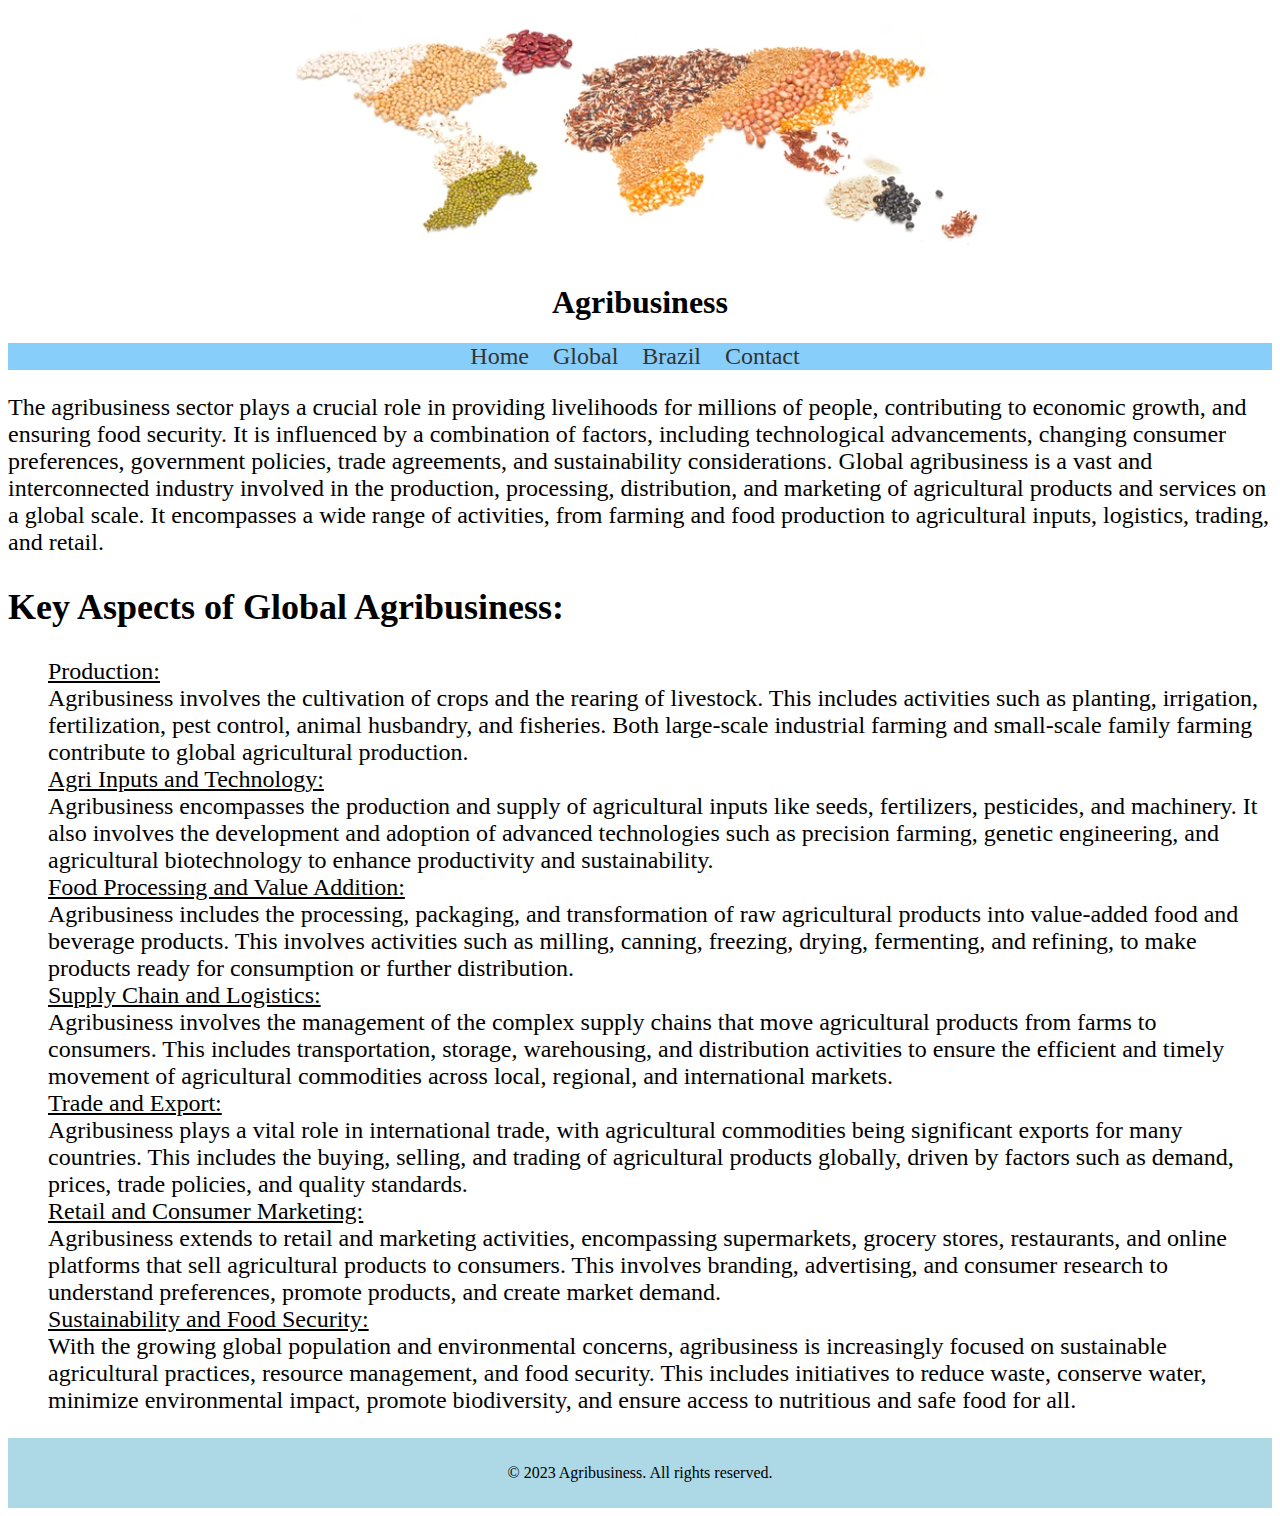
<file: index.html>
<!DOCTYPE html>
<html lang="en">

<head>
    <meta charset="UTF-8">
    <meta http-equiv="X-UA-Compatible" content="IE=edge">
    <meta name="viewport" content="width=device-width, initial-scale=1.0">
    <link rel="stylesheet" href="style.css">
    <title>Home</title>
</head>

<body>
    <div class="headpic">
        <img src="pictures/grainpic.PNG" alt="Header Image">
    </div>
    <h1>Agribusiness</h1>
    <!-- Navbar -->
    <nav>
        <ul>
            <li><a href="index.html">Home</a></li>
            <li><a href="global.html">Global</a></li>
            <li><a href="brazil.html">Brazil</a></li>
            <li><a href="contact.html">Contact</a></li>
        </ul>
    </nav>

    <div class="paragragh-1">
        <p>The agribusiness sector plays a crucial role in providing livelihoods for millions of people, contributing to
            economic
            growth, and ensuring food security. It is influenced by a combination of factors, including technological
            advancements,
            changing consumer preferences, government policies, trade agreements, and sustainability considerations.

            Global agribusiness is a vast and interconnected industry involved in the production, processing,
            distribution, and
            marketing of agricultural products and services on a global scale. It encompasses a wide range of
            activities, from
            farming and food production to agricultural inputs, logistics, trading, and retail.
        </p>
    </div>
    <div class="list1">
        <h2>Key Aspects of Global Agribusiness:</h2>
        <ol>
            <li><span class="underline"> Production:</span><br> Agribusiness involves the cultivation of crops and the
                rearing of livestock.
                This
                includes activities such as planting, irrigation, fertilization, pest control, animal husbandry, and
                fisheries.
                Both large-scale industrial farming and small-scale family farming contribute to global agricultural
                production.
            </li>
            
            <li><span class="underline">Agri Inputs and Technology:</span><br> Agribusiness encompasses the production
                and supply of agricultural inputs
                like
                seeds, fertilizers, pesticides, and machinery. It also involves the development and adoption of advanced
                technologies such as precision farming, genetic engineering, and agricultural biotechnology to enhance
                productivity and sustainability.</li>
            
            <li><span class="underline">Food Processing and Value Addition: </span><br>Agribusiness includes the
                processing, packaging, and transformation
                of raw
                agricultural products into value-added food and beverage products. This involves activities such as
                milling,
                canning, freezing, drying, fermenting, and refining, to make products ready for consumption or further
                distribution.</li>
            
            <li><span class="underline">Supply Chain and Logistics: </span><br>Agribusiness involves the management of
                the complex supply chains that move
                agricultural products from farms to consumers. This includes transportation, storage, warehousing, and
                distribution activities to ensure the efficient and timely movement of agricultural commodities across
                local,
                regional, and international markets.</li>
            
            <li><span class="underline">Trade and Export:</span><br> Agribusiness plays a vital role in international
                trade, with agricultural commodities
                being
                significant exports for many countries. This includes the buying, selling, and trading of agricultural
                products
                globally, driven by factors such as demand, prices, trade policies, and quality standards.</li>
            <li><span class="underline"> Retail and Consumer Marketing:</span><br> Agribusiness extends to retail and
                marketing activities, encompassing
                supermarkets, grocery stores, restaurants, and online platforms that sell agricultural products to
                consumers.
                This involves branding, advertising, and consumer research to understand preferences, promote products,
                and
                create market demand.</li>
            
            <li><span class="underline">Sustainability and Food Security: </span><br>With the growing global population
                and environmental concerns,
                agribusiness is increasingly focused on sustainable agricultural practices, resource management, and
                food security. This includes initiatives to reduce waste, conserve water, minimize environmental impact,
                promote biodiversity, and ensure access to nutritious and safe food for all.
            </li>
        </ol>

    </div>
    <footer>
        <p>&copy; 2023 Agribusiness. All rights reserved.</p>
    </footer>
</body>

</html>
</file>
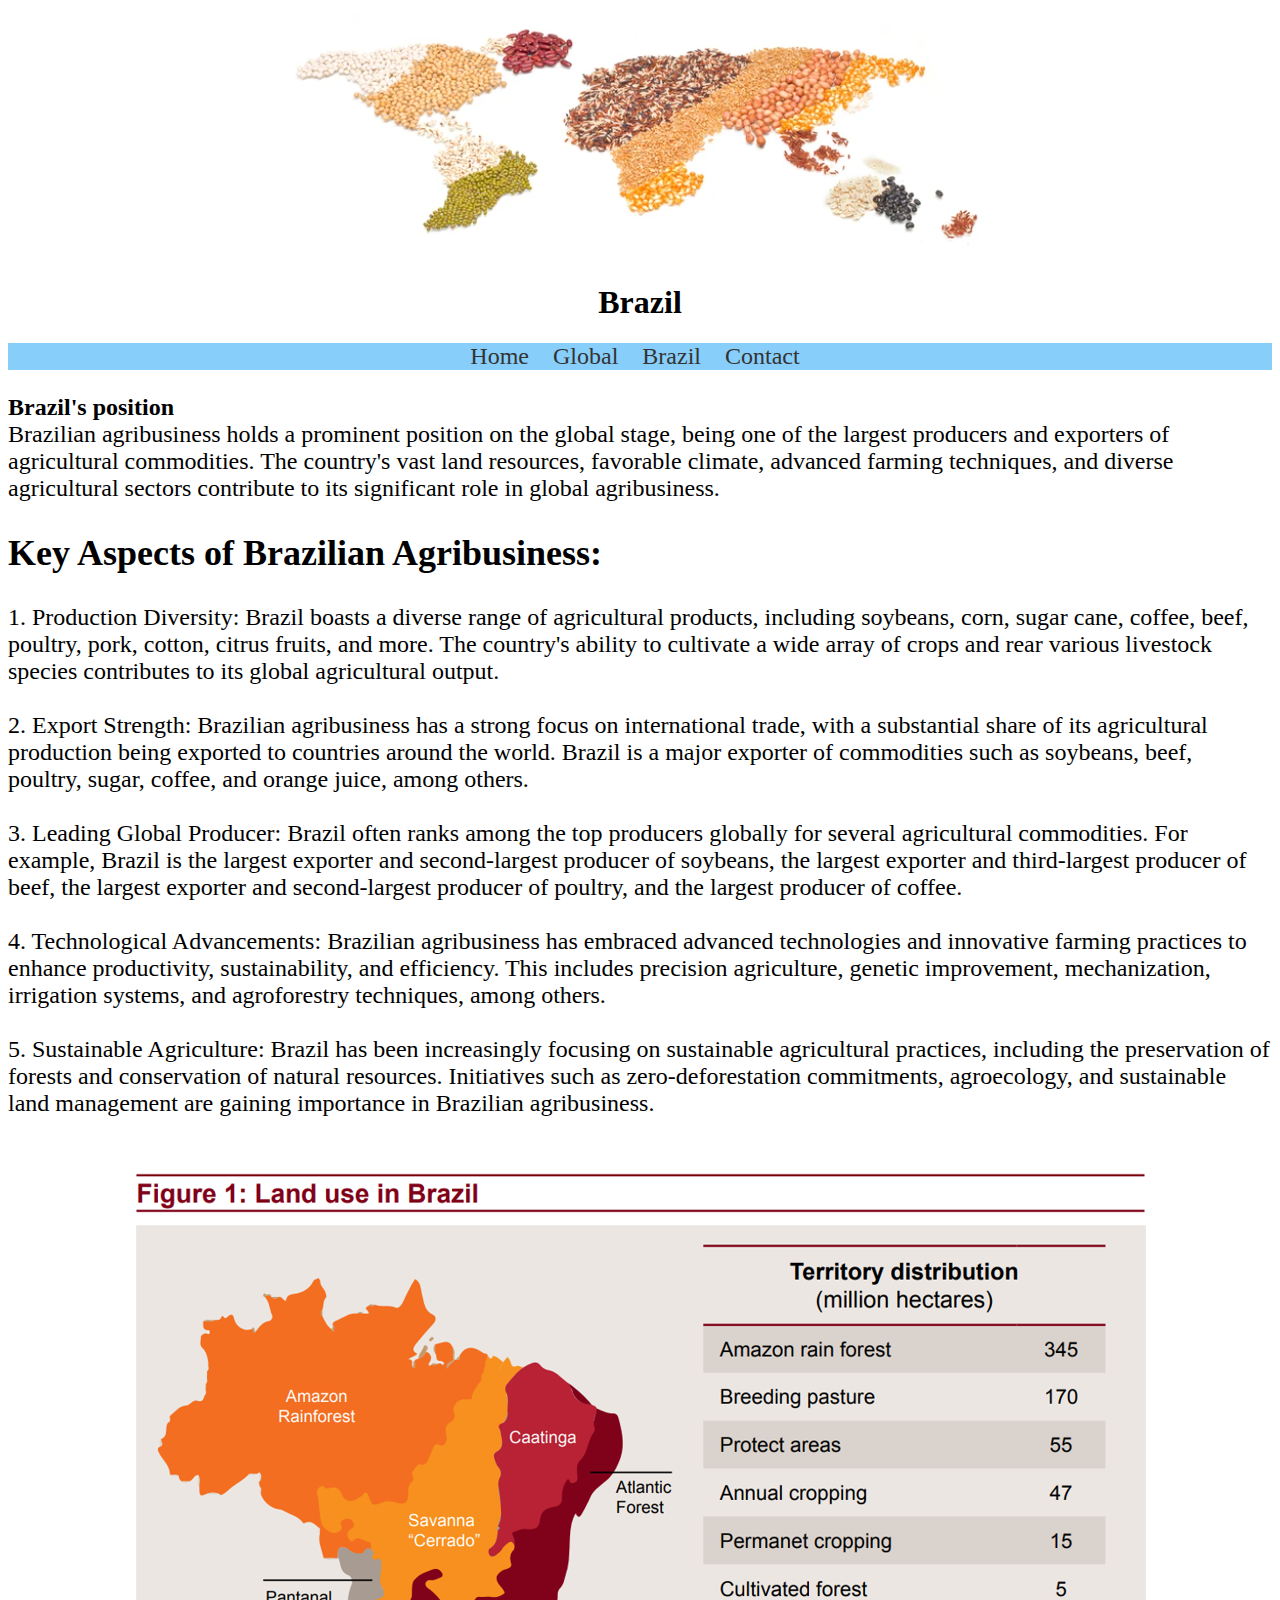
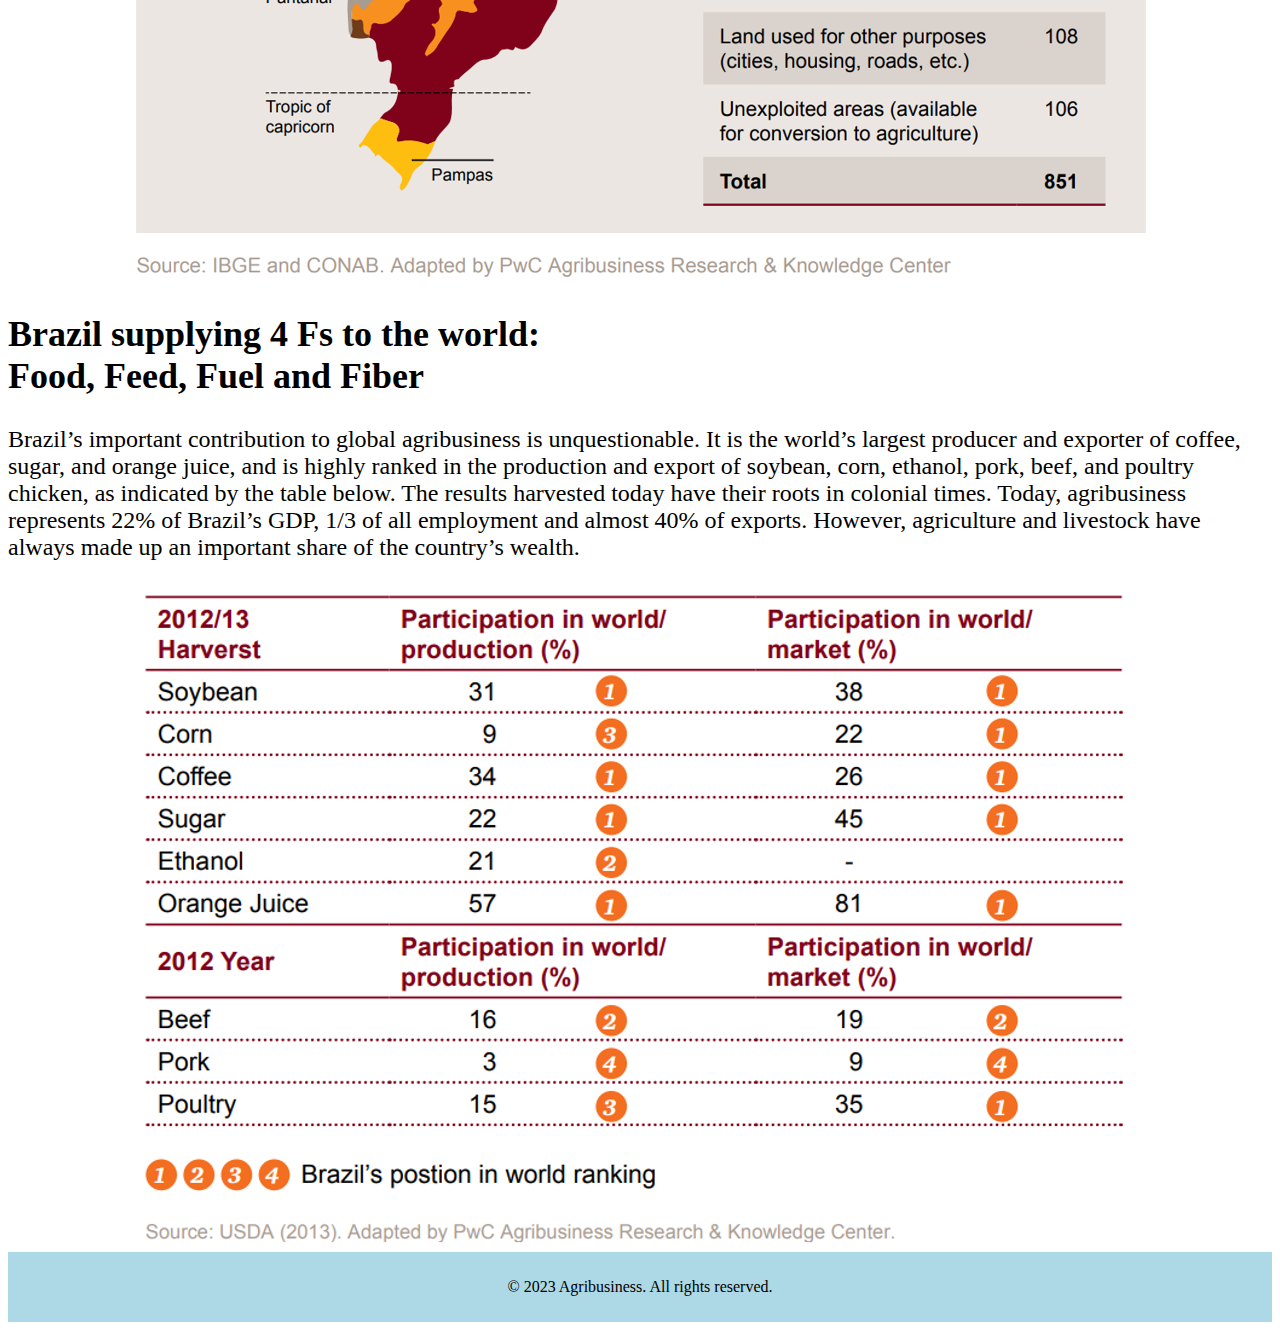
<file: brazil.html>
<!DOCTYPE html>
<html lang="en">

<head>
    <meta charset="UTF-8">
    <meta http-equiv="X-UA-Compatible" content="IE=edge">
    <meta name="viewport" content="width=device-width, initial-scale=1.0">
    <link rel="stylesheet" href="style.css">
    <title>Brazil</title>
</head>

<body>
    <div class="headpic">
        <img src="pictures/grainpic.PNG" alt="Header Image">
    </div>
    <h1>Brazil</h1>
    <!-- Navbar -->
    <nav>
        <ul>
            <li><a href="index.html">Home</a></li>
            <li><a href="global.html">Global</a></li>
            <li><a href="#brazil">Brazil</a></li>
            <li><a href="contact.html">Contact</a></li>
        </ul>
    </nav>
    <div>
        <div class="paragragh-1">
            <p><span class="bold-line">Brazil's position</span><br>
                Brazilian agribusiness holds a prominent position on the global stage, being one of the largest
                producers and exporters
                of agricultural commodities. The country's vast land resources, favorable climate, advanced farming
                techniques, and
                diverse agricultural sectors contribute to its significant role in global agribusiness.
            </p>
        </div>
        <div class="globallist">
            <h2>Key Aspects of Brazilian Agribusiness:</h2>
            <p>
                1. Production Diversity: Brazil boasts a diverse range of agricultural products, including soybeans,
                corn, sugar cane,
                coffee, beef, poultry, pork, cotton, citrus fruits, and more. The country's ability to cultivate a wide
                array of crops
                and rear various livestock species contributes to its global agricultural output.<br><br>
                2. Export Strength: Brazilian agribusiness has a strong focus on international trade, with a substantial
                share of its
                agricultural production being exported to countries around the world. Brazil is a major exporter of
                commodities such as
                soybeans, beef, poultry, sugar, coffee, and orange juice, among others.<br><br>
                3. Leading Global Producer: Brazil often ranks among the top producers globally for several agricultural
                commodities.
                For example, Brazil is the largest exporter and second-largest producer of soybeans, the largest
                exporter and
                third-largest producer of beef, the largest exporter and second-largest producer of poultry, and the
                largest producer of
                coffee.<br><br>
                4. Technological Advancements: Brazilian agribusiness has embraced advanced technologies and innovative
                farming
                practices to enhance productivity, sustainability, and efficiency. This includes precision agriculture,
                genetic
                improvement, mechanization, irrigation systems, and agroforestry techniques, among others.<br><br>
                5. Sustainable Agriculture: Brazil has been increasingly focusing on sustainable agricultural practices,
                including the
                preservation of forests and conservation of natural resources. Initiatives such as zero-deforestation
                commitments,
                agroecology, and sustainable land management are gaining importance in Brazilian agribusiness.<br><br>

            </p>

        </div>
        <div class="headpic">
            <img src="pictures/landuse.PNG" alt="Land Use">
        </div>

        <div class="globallist">
            <h2>Brazil supplying 4 Fs to the world:<br> Food, Feed, Fuel and Fiber</h2>
            <p>
                Brazil’s important contribution to global agribusiness is unquestionable. It is the world’s largest
                producer and
                exporter of coffee, sugar, and orange juice, and is highly ranked in the production and export of
                soybean, corn,
                ethanol, pork, beef, and poultry chicken, as indicated by the table below. The results harvested today
                have their roots
                in colonial times. Today, agribusiness represents 22% of Brazil’s GDP, 1/3 of all employment and almost
                40% of exports.
                However, agriculture and livestock have always made up an important share of the country’s wealth.
            </p>

        </div>
        <div class="headpic">
            <img src="pictures/valuechain.PNG" alt="Land Use">
        </div>
    </div>
    <footer>
        <p>&copy; 2023 Agribusiness. All rights reserved.</p>
    </footer>
</body>
</file>
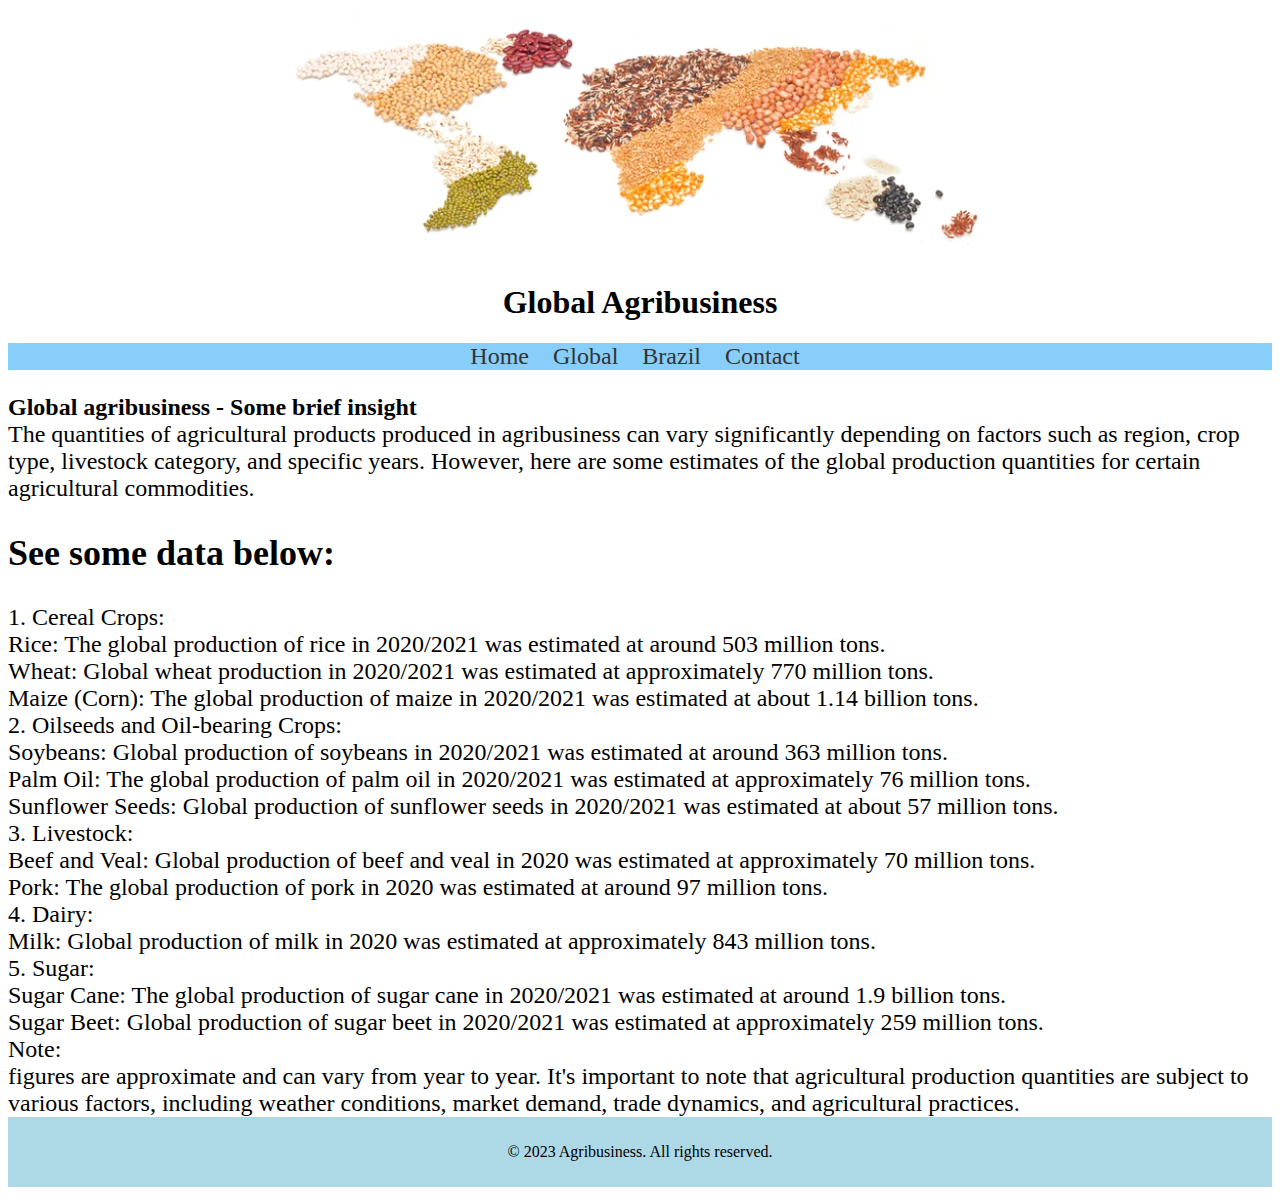
<file: global.html>
<!DOCTYPE html>
<html lang="en">

<head>
    <meta charset="UTF-8">
    <meta http-equiv="X-UA-Compatible" content="IE=edge">
    <meta name="viewport" content="width=device-width, initial-scale=1.0">
    <link rel="stylesheet" href="style.css">
    <title>Global</title>
</head>

<body>
    <div class="headpic">
        <img src="pictures/grainpic.PNG" alt="Header Image">
    </div>
    <h1>Global Agribusiness</h1>
    <!-- Navbar -->
    <nav>
        <ul>
            <li><a href="index.html">Home</a></li>
            <li><a href="global.html">Global</a></li>
            <li><a href="brazil.html">Brazil</a></li>
            <li><a href="contact.html">Contact</a></li>
        </ul>
    </nav>
    <div>
        <div class="paragragh-1">
            <p><span class="bold-line">Global agribusiness - Some brief insight</span><br>
                The quantities of agricultural products produced in agribusiness can vary significantly depending on
                factors such as
                region, crop type, livestock category, and specific years. However, here are some estimates of the
                global production
                quantities for certain agricultural commodities.
            </p>
        </div>
        <div class="globallist">
            <h2>See some data below:</h2>
            <ul>
                <li>1. Cereal Crops:
                    <ul>
                        <li>Rice: The global production of rice in 2020/2021 was estimated at around 503 million tons.</li>
                        <li>Wheat: Global wheat production in 2020/2021 was estimated at approximately 770 million tons.</li>
                        <li>Maize (Corn): The global production of maize in 2020/2021 was estimated at about 1.14 billion tons.</li>
                    </ul>
                </li>
            
                <li>2. Oilseeds and Oil-bearing Crops:
                    <ul>
                        <li>Soybeans: Global production of soybeans in 2020/2021 was estimated at around 363 million tons.</li>
                        <li>Palm Oil: The global production of palm oil in 2020/2021 was estimated at approximately 76 million tons.
                        </li>
                        <li>Sunflower Seeds: Global production of sunflower seeds in 2020/2021 was estimated at about 57 million
                            tons.</li>
                    </ul>
                </li>
            
                <li>3. Livestock:
                    <ul>
                        <li>Beef and Veal: Global production of beef and veal in 2020 was estimated at approximately 70 million
                            tons.</li>
                        <li>Pork: The global production of pork in 2020 was estimated at around 97 million tons.</li>
                    </ul>
                </li>
            
                <li>4. Dairy:
                    <ul>
                        <li>Milk: Global production of milk in 2020 was estimated at approximately 843 million tons.</li>
                    </ul>
                </li>
            
                <li>5. Sugar:
                    <ul>
                        <li>Sugar Cane: The global production of sugar cane in 2020/2021 was estimated at around 1.9 billion tons.
                        </li>
                        <li>Sugar Beet: Global production of sugar beet in 2020/2021 was estimated at approximately 259 million
                            tons.</li>
                    </ul>
                </li>
            </ul>
            Note:<br> figures are approximate and can vary from year to year. It's important to note that
            agricultural production
            quantities are subject to various factors, including weather conditions, market demand, trade dynamics,
            and agricultural
            practices.
        </div>
    </div>
    <footer>
        <p>&copy; 2023 Agribusiness. All rights reserved.</p>
    </footer>
</body>
</file>
<file: style.css>
.headpic {
    text-align: center;
    margin-left: auto;
    margin-right: auto;
}

h1 {
    text-align: center;
}

nav {
    background-color: lightskyblue;
    text-align: center;
}

ul {
    list-style-type: none;
    margin: 0;
    padding: 0;
}

li {
    display: inline-block;
    margin-right: 10px;
    font-size: x-large;
}

a {
    text-decoration: none;
    color: #333;
    padding: 5px;
}

a:hover {
    background-color: #333;
    color: #fff;
}

.paragragh-1 {
    font-size: x-large;
    font-family: 'Times New Roman', Times, serif;
}

.list1 {
    font-size: x-large;
    font-family: 'Times New Roman', Times, serif;
    list-style-type: square;
}

.underline {
    text-decoration: underline;
}

footer {
    background-color: lightblue;
    padding: 10px;
    text-align: center;
}

.globallist {
    font-size: x-large;
    font-family: 'Times New Roman', Times, serif;
}

.bold-line {
    font-weight: bold;
}

.contactname {
    font-size: x-large;
    text-align: center;
}

/* Media Query for mobile devices */
@media (max-width: 767px) {

    .headpic,
    h1,
    nav,
    .contactname {
        text-align: center;
    }
}
</file>
